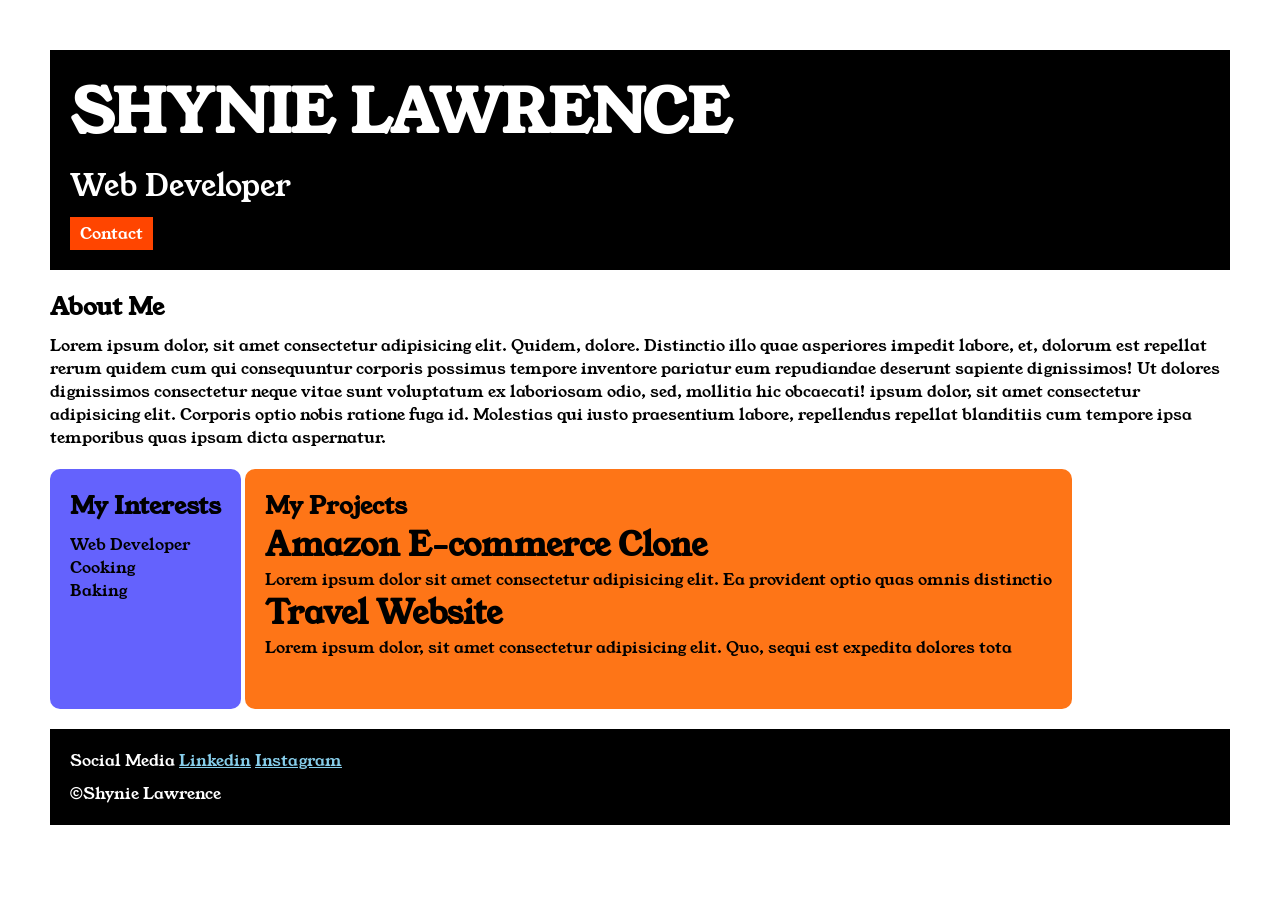
<file: index.html>
<!DOCTYPE html>
<html>

<head>
    <title>Portfolio</title>
    <link rel="stylesheet" href="style.css">
    <link rel="preconnect" href="https://fonts.googleapis.com">
    <link rel="preconnect" href="https://fonts.gstatic.com" crossorigin>
    <link href="https://fonts.googleapis.com/css2?family=Young+Serif&display=swap" rel="stylesheet">

</head>

<body>
    <div class="container">

        <div class="section-one">
            <h1 class="section-one__name">SHYNIE LAWRENCE</h1>
            <p class="section-one__role">Web Developer</p>
            <a class="section-one__contact" href="./contactform.html">Contact</a>
        </div>
        


        <div class="section-two">
            <h2 class="section-two__title">About Me</h2>

            <p class="section-two__description">Lorem ipsum dolor, sit amet consectetur adipisicing elit. Quidem,
                dolore. Distinctio illo quae asperiores
                impedit
                labore, et, dolorum est repellat rerum quidem cum qui consequuntur corporis possimus tempore inventore
                pariatur
                eum repudiandae deserunt sapiente dignissimos! Ut dolores dignissimos consectetur neque vitae sunt
                voluptatum ex
                laboriosam odio, sed, mollitia hic obcaecati! ipsum dolor, sit amet consectetur adipisicing elit.
                Corporis optio
                nobis ratione fuga id. Molestias qui iusto praesentium labore, repellendus repellat blanditiis cum
                tempore ipsa
                temporibus quas ipsam dicta aspernatur.</p>
        </div>


        <div class="section-three">
            <h2 class="section-three__title">My Interests</h2>

            <ul class="section-three__description">
                <li>Web Developer</li>
                <li>Cooking</li>
                <li>Baking</li>
            </ul>
        </div>


        <div class="section-four">
            <h2 class="section-four__title">My Projects</h2>

            <ul class="section-four__desription">
                <li>
                    <h1>Amazon E-commerce Clone</h1>
                    <p>Lorem ipsum dolor sit amet consectetur adipisicing elit. Ea provident optio quas omnis distinctio
                        
                    </p>
                </li>
                <li>
                    <h1>Travel Website</h1>
                    <p>Lorem ipsum dolor, sit amet consectetur adipisicing elit. Quo, sequi est expedita dolores tota</p>
                </li>
            </ul>

        </div>
        <div class="section-five">
            <p class="section-five__title">Social Media
                <a href="https://www.linkedin.com/in/shynie-lawrence-11a544342/">Linkedin</a>
                <a href="https://www.instagram.com/">Instagram</a>
            </p>

            <p class="section-five__description">&copy;Shynie Lawrence</p>
        </div>

</body>

</html>
</div>
</file>
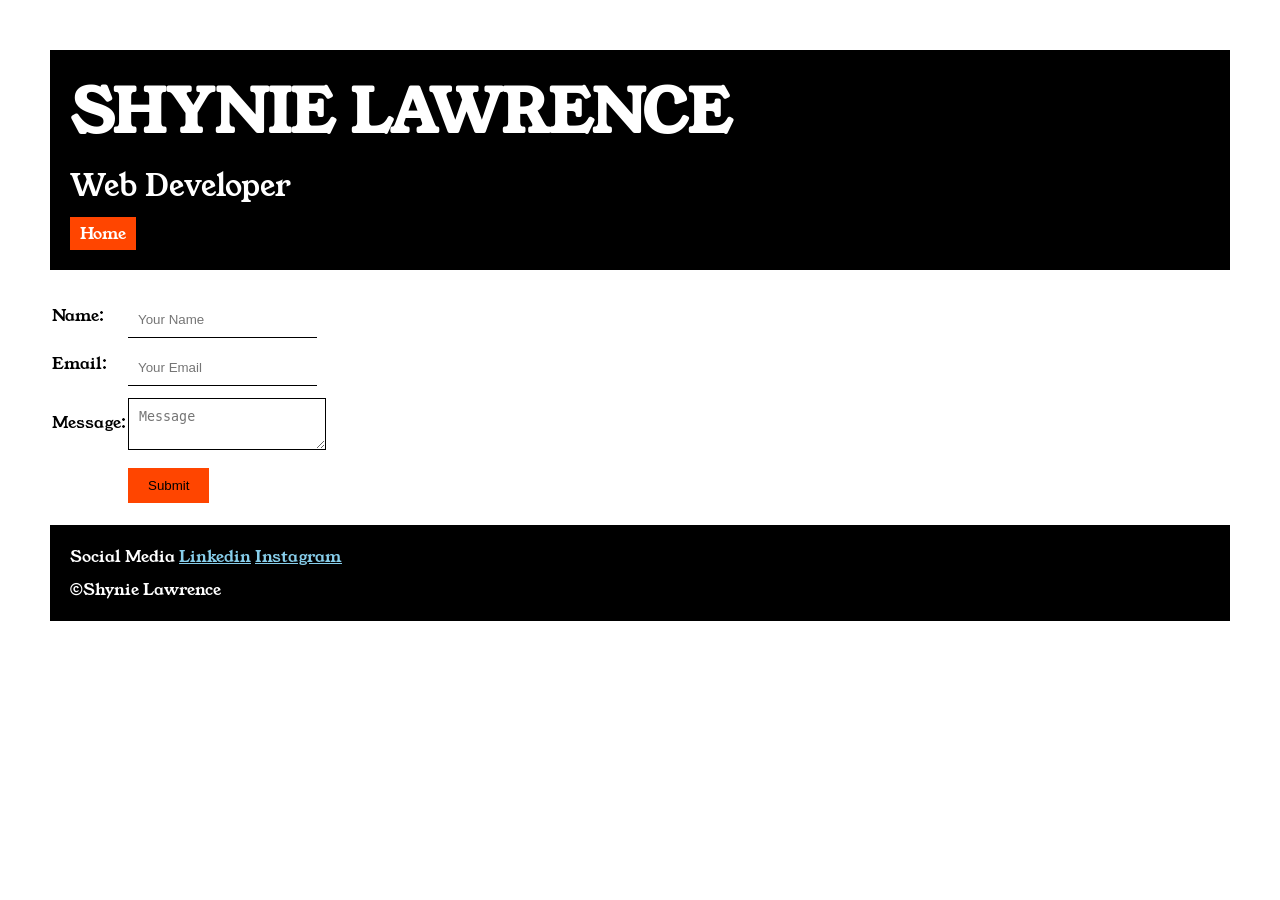
<file: contactform.html>
<!DOCTYPE html>
<html lang="en">

<head>
    <meta charset="UTF-8">
    <meta name="viewport" content="width=device-width, initial-scale=1.0">
    <title>Contact</title>
    <link rel="stylesheet" href="style.css">
    <link rel="preconnect" href="https://fonts.googleapis.com">
    <link rel="preconnect" href="https://fonts.gstatic.com" crossorigin>
    <link href="https://fonts.googleapis.com/css2?family=Young+Serif&display=swap" rel="stylesheet">

</head>

<body>
    <div class="container">
        <div class="section-one">
            <h1 class="section-one__name">SHYNIE LAWRENCE</h1>
            <p class="section-one__role">Web Developer</p>
            <a class="section-one__contact" href="./index.html">Home</a>
        </div>

<div class="contact-form">
    <form>
            <table>
                <tr>
                    <td>Name:</td>
                    <td><input type="text" placeholder="Your Name" class="contact-form__input"></td>
                </tr>
                <tr>
                    <td>Email:</td>
                    <td><input type="text" placeholder="Your Email" class="contact-form__input" ></td>
                </tr>
                <tr>
                    <td>Message:</td>
                    <td><textarea placeholder="Message" class="contact-form__textarea"></textarea></td>
                </tr>

                <tr>
                    <td></td>
                    <td><input type="submit" class="contact-form__submit"></td>
                </tr>


            </table>
        </form>

</div>
        
        <div class="section-five">
            <p class="section-five__title">Social Media
                <a href="https://www.linkedin.com/in/shynie-lawrence-11a544342/">Linkedin</a>
                <a href="https://www.instagram.com/">Instagram</a>
            </p>

            <p class="section-five__description">&copy;Shynie Lawrence</p>
        </div>
    </div>
</body>

</html>
</file>
<file: style.css>
* {
    padding: 0;
    margin: 0;
}

body {

    font-family: "Young Serif", serif;

}

.container {
    padding: 50px;
}
.section-one{
    background-color: black;
    color: white;
    padding: 20px;
}
.section-one__contact{
    background-color: orangered;
    color: white;
    text-decoration: none;
    padding-left: 10px;
    padding-right: 10px;
    padding-top: 5px;padding-bottom: 5px;
    display: inline-block;
    margin-top: 10px;
}
.section-one__name{
    font-size: 60px;
}
.section-one__role{
    font-size:30px;
    margin-top: 10px;
}

.section-two,.section-three,.section-four,.section-five{
margin-top: 20px;
}

.section-two__description,.section-three__description,.section-four__description,.section-five__description{
margin-top: 10px;
} 

.section-five{
    background-color: black;
    color: white;
    padding: 20px;
}

.section-five__title a{
    color: skyblue;
}
.section-three li,.section-four li{
    list-style: none;
}
.section-three{
    background-color: #6462fd;
    color: black;
    padding: 20px;
    display: inline-block;
    height: 200px;
    border-radius:10px ;
    vertical-align: top;
}
.section-four{
    background-color: #fe7517;
    color: black;
    display: inline-block;
    padding: 20px;
    height: 200px;
    border-radius: 10px;
    vertical-align: top;
}
 /* contact-form style: */

.contact-form{
    margin-top: 20px;
}

.contact-form__input,.contact-form__textarea,.contact-form__submit{
    margin-top: 10px;
}

.contact-form__input{
    padding: 10px;
    border: none;
    border-bottom: solid black 1px;
}

.contact-form__textarea{
    padding: 10px;
    border: none;
     border: solid black 1px;
}

.contact-form__submit{
    padding-top: 10px;
    padding-bottom: 10px;
    padding-right: 20px;
    padding-left: 20px;
    background-color: orangered;
    color: black;
    border: none;

}
</file>
